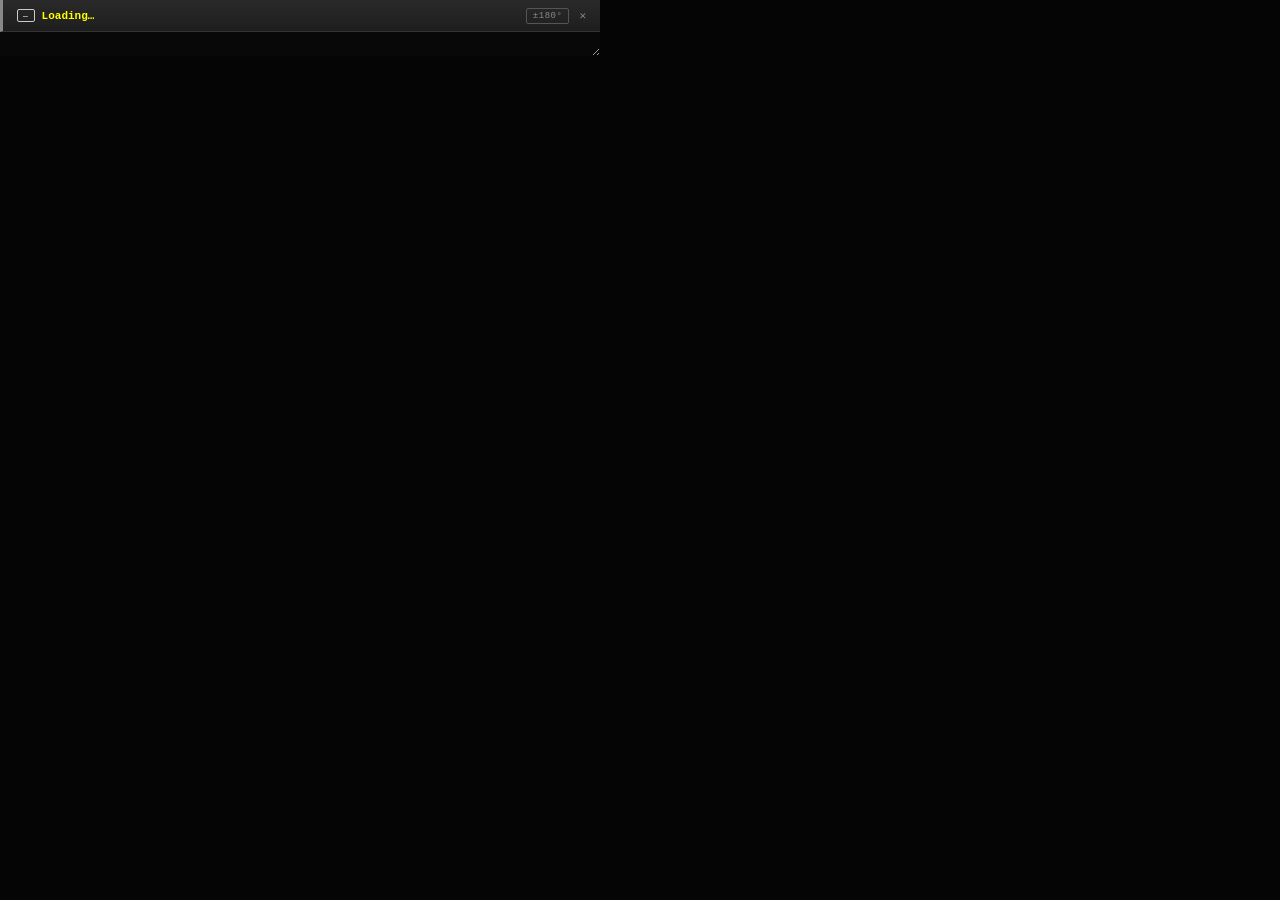
<file: static/detached.html>
<!doctype html>
<html lang="en">
<head>
    <meta charset="UTF-8">
    <meta name="viewport" content="width=device-width, initial-scale=1.0">
    <title>Device Window</title>
    <script src="https://d3js.org/d3.v7.min.js"></script>
    <link rel="stylesheet" href="/static/styles.css">
    <style>
        body {
            overflow: auto;
            height: auto;
            min-height: 100vh;
        }
        #detached-window {
            position: relative;
            width: 100%;
            min-width: 280px;
            box-shadow: none;
            border: none;
            border-radius: 0;
        }
        #detached-window .window-header {
            position: sticky;
            top: 0;
            z-index: 100;
            cursor: default;
        }
        #detached-window .window-content {
            max-height: none;
            overflow-y: visible;
        }
        #detached-badge-row {
            display: flex;
            align-items: center;
            gap: 7px;
            min-width: 0;
            flex: 1;
        }
    </style>
</head>
<body>
    <div id="detached-window" class="window">
        <div class="window-header" id="detached-header" style="border-left: 3px solid #888;">
            <span id="detached-badge-row">
                <span id="detached-type-badge" class="dev-type-badge">—</span>
                <span id="detached-title" class="window-title">Loading…</span>
            </span>
            <span style="display:flex;gap:6px;align-items:center;flex-shrink:0;">
                <button class="ang-conv-btn" id="detached-ang-btn"
                    onclick="_toggleAngleConv()" title="Toggle angle convention">±180°</button>
                <span style="cursor:pointer;color:#888;padding:2px 4px;"
                    onclick="window.close()" title="Close">✕</span>
            </span>
        </div>
        <div class="window-content" id="detached-content"></div>
    </div>

    <!-- Shared utilities -->
    <script src="/static/utils.js"></script>

    <script>
    // ── Globals shared with the opener's window/render helpers ────────────────
    var openWindows   = {};
    var currentData   = null;
    var _use360Lag    = true;

    // Device ID this popup is displaying
    window._detachedDeviceId = null;

    // ── Angle helpers (mirrors ui.js) ─────────────────────────────────────────
    function _lagAngle(deg) {
        return _use360Lag ? ((deg % 360) + 360) % 360 : deg;
    }
    function _fmtAngle(deg) {
        return _lagAngle(deg).toFixed(1) + "°";
    }
    function _toggleAngleConv() {
        window.opener._toggleAngleConv();
        // Parent will push updated content back; also sync flag immediately
        _use360Lag = !_use360Lag;
        const btn = document.getElementById("detached-ang-btn");
        if (btn) {
            btn.innerText = _use360Lag ? "360°" : "±180°";
            btn.style.color       = _use360Lag ? "#3af" : "#888";
            btn.style.borderColor = _use360Lag ? "#3af" : "#555";
        }
    }

    // ── Initialize the window from URL params ─────────────────────────────────
    window.addEventListener("load", function () {
        const params = new URLSearchParams(window.location.search);
        const id = params.get("id");
        if (!id) return;

        window._detachedDeviceId = id;
        document.title = id + " — Device Window";
        document.getElementById("detached-title").textContent = id;

        // Rename the content div BEFORE notifying parent so the parent can find it
        const safeId = id.replace(/\s+/g, "-");
        const contentEl = document.getElementById("detached-content");
        if (contentEl) contentEl.id = "win-" + safeId;

        // Notify parent — it will call _showDevice then push content
        if (window.opener && !window.opener.closed) {
            window.opener._detachedWindowReady(id, window);
        }
    });

    // Called by parent when this popup should show a device by its id
    function _showDevice(id, typeShort, typeColor) {
        window._detachedDeviceId = id;
        document.title = id + " — Device Window";
        document.getElementById("detached-title").textContent = id;
        const badge = document.getElementById("detached-type-badge");
        if (badge) {
            badge.textContent = typeShort || "—";
            badge.style.background = (typeColor || "#888") + "22";
            badge.style.color      = typeColor || "#888";
            badge.style.borderColor = (typeColor || "#888") + "44";
        }
        const hdr = document.getElementById("detached-header");
        if (hdr) hdr.style.borderLeftColor = typeColor || "#888";
    }

    // ── Proxy functions — all interactive controls forward to parent ──────────
    function toggleDevice(id)                         { window.opener.toggleDevice(id); }
    function toggleInputPolarity(nId, iId, pol)       { window.opener.toggleInputPolarity(nId, iId, pol); }
    function setSummationMode(id, mode)               { window.opener.setSummationMode(id, mode); }
    function addSummationInput(id)                    { window.opener.addSummationInput(id); }
    function breakConnection(sId, tId)               { window.opener.breakConnection(sId, tId); }
    function _generateLoadTest(id)                    { window.opener._generateLoadTest(id); }
    function startConnectionMode(id, b)               { window.opener.startConnectionMode(id, b); }
    function showPlantMenu(x, y, gx, gy, id, b)       { window.opener.showPlantMenu(x, y, gx, gy, id, b); }
    function quickAddSensor(id, t, b)                 { window.opener.quickAddSensor(id, t, b); }
    function addCTTB(id)                              { window.opener.addCTTB(id); }
    function addFTBlock(id)                           { window.opener.addFTBlock(id); }
    function addRelay(id)                             { window.opener.addRelay(id); }
    function startSecondaryConnectionMode(id)         { window.opener.startSecondaryConnectionMode(id); }
    function startSecondary2ConnectionMode(id)        { window.opener.startSecondary2ConnectionMode(id); }
    function showConfigModal(id)                      { window.opener.showConfigModal(id); }
    function showLoadConfigModal(id)                  { window.opener.showLoadConfigModal(id); }
    function rotateDevice(id, rot)                    { window.opener.rotateDevice(id, rot); }
    function showRenameDialog(id)                     { window.opener.showRenameDialog(id); }
    function deleteDevice(id)                         { window.opener.deleteDevice(id); }
    function showSerialDialog(id)                     { window.opener.showSerialDialog(id); }
    function showSerialHistory(id)                    { window.opener.showSerialHistory(id); }
    function showAnalogHistoryModal(id, keys)         { window.opener.showAnalogHistoryModal(id, keys); }
    function _openDrawingsManager(id)                 { window.opener._openDrawingsManager(id); }

    // Notes: reads textarea from this popup's DOM, not parent's
    function _saveDeviceNotes(deviceId, safeId) {
        const ta = document.getElementById("_dnotes-" + safeId);
        const notes = ta ? ta.value : "";
        window.opener._saveDeviceNotesFromPopup(deviceId, notes);
    }

    // Notify parent on close so it can re-show the local window
    window.addEventListener("beforeunload", function () {
        if (window.opener && !window.opener.closed && window._detachedDeviceId) {
            window.opener._detachedWindowClosed(window._detachedDeviceId);
        }
    });
    </script>
</body>
</html>
</file>
<file: static/styles.css>
/*
   SCADA Pro Console - Global Styles
   This file controls the "look and feel" of the application.
*/

/*
   Root layout - The 'body' is the container for everything.
   We use 'flex-direction: column' so the header stays at the top
   and the canvas-container takes up the remaining space.
*/
body {
    /* Consolas is a fixed-width font, great for alignment in data displays */
    font-family: "Consolas", "Courier New", monospace;
    margin: 0;
    /* Dark background for a high-tech "dark mode" feel */
    background-color: #050505;
    color: #ccc;
    /* Prevents the browser from showing scrollbars on the main page */
    overflow: hidden;
    height: 100vh;
    display: flex;
    flex-direction: column;
}

/*
   The Header Bar
   'z-index: 1000' ensures it stays on top of the map/drawing.
*/
#header {
    background-color: #0c0c0c;
    padding: 4px 15px;
    border-bottom: 1px solid #222;
    display: flex;
    justify-content: space-between;
    align-items: center;
    z-index: 1000;
}

h1 {
    margin: 0;
    font-size: 11px;
    color: #888;
    letter-spacing: 1px;
    text-transform: uppercase;
    font-weight: normal;
}

/*
   The main drawing area.
   'flex: 1' tells it to grow and fill all available space in the body.
*/
#canvas-container {
    flex: 1;
    position: relative;
    background-color: #080808;
    cursor: crosshair; /* Changes mouse cursor to a '+' sign over the map */
}

svg {
    width: 100%;
    height: 100%;
}

/*
   SLD (Single Line Diagram) Phase Colors
   Standard electrical colors: A=Red, B=Yellow, C=Blue
*/
.phase-a {
    stroke: #ff3333;
    filter: drop-shadow(0 0 3px #ff333388);
}
.phase-b {
    stroke: #ffff22;
    filter: drop-shadow(0 0 3px #ffff2288);
}
.phase-c {
    stroke: #3366ff;
    filter: drop-shadow(0 0 3px #3366ff88);
}
.neutral {
    stroke: #555;
    stroke-dasharray: 5, 3;
    stroke-width: 1.5px;
}

/* Primary circuit conductors */
.link-wire {
    stroke-width: 2px;
    fill: none;
    stroke-linecap: round;
}

/* Zoomed-out single-line conductor (stroke set inline from the voltage-class
   palette; this is the fallback when colour-by-voltage-class is disabled). */
.link-wire.single-line {
    stroke: #9aa;
    stroke-width: 2.5px;
    filter: drop-shadow(0 0 3px #99aaaa66);
}

/* Secondary / protection circuit wire (CT → CTTB → Relay) */
.secondary-wire {
    stroke: #bbb;
    stroke-width: 1.5px;
    stroke-dasharray: 7, 4;
    stroke-linecap: round;
    fill: none;
    filter: drop-shadow(0 0 2px #ffffff55);
}

/* 'bushing' describes the connection points on transformers/breakers */
.bushing {
    fill: #333;
    stroke: #666;
    stroke-width: 1px;
}

/* CT (Current Transformer) coils - The circles in the drawing */
.ct-coil {
    fill: none;
    stroke-width: 1.5px;
}

/* Breaker box styling */
.breaker-frame {
    fill: #000;
    stroke: #888;
    stroke-width: 1px;
}

/* The actual contact line inside the breaker */
.breaker-contact {
    stroke-width: 3px;
}

/*
   Floating Windows (The popup boxes for device data)
   'position: absolute' allows them to be moved anywhere.
*/
.window {
    position: absolute;
    width: 430px;
    min-width: 280px;
    max-width: min(600px, 96vw);
    background-color: #0e0e0e;
    border: 1px solid #3a3a3a;
    box-shadow: 0 12px 40px rgba(0, 0, 0, 0.95);
    z-index: 5000;
    display: flex;
    flex-direction: column;
    border-radius: 5px;
    overflow: hidden;
    resize: both;
}

/* The drag bar at the top of windows */
.window-header {
    background: linear-gradient(180deg, #2a2a2a 0%, #1e1e1e 100%);
    padding: 7px 10px 7px 14px;
    cursor: move;
    display: flex;
    justify-content: space-between;
    align-items: center;
    font-size: 11px;
    font-weight: bold;
    border-bottom: 1px solid #333;
    user-select: none;
    gap: 8px;
}

/* Small coloured type badge in the window header */
.dev-type-badge {
    font-size: 8px;
    font-weight: bold;
    letter-spacing: 0.8px;
    padding: 1px 5px;
    border: 1px solid;
    border-radius: 2px;
    white-space: nowrap;
    flex-shrink: 0;
}

.window-title {
    color: #ffff00;
    white-space: nowrap;
    overflow: hidden;
    text-overflow: ellipsis;
    min-width: 0;
}

.ang-conv-btn {
    background: none;
    border: 1px solid #555;
    color: #888;
    font-family: "Consolas", "Courier New", monospace;
    font-size: 9px;
    padding: 2px 6px;
    cursor: pointer;
    letter-spacing: 0.5px;
    white-space: nowrap;
    border-radius: 2px;
}
.ang-conv-btn:hover { border-color: #3af; color: #3af; }

.window-content {
    padding: 12px 14px;
    max-height: 62vh;
    overflow-y: auto;
    background: #080808;
    flex: 1;
}

/* Section labels like "DEVICE STATE" or "ENGINEERING CONTROLS" */
.section-title {
    color: #ccc;
    font-size: 9px;
    text-transform: uppercase;
    letter-spacing: 1px;
    border-bottom: 1px solid #333;
    margin: 14px 0 5px 0;
    padding-bottom: 3px;
}

/* A single row of data (label on left, value on right) */
.stat-row {
    display: flex;
    justify-content: space-between;
    font-size: 11px;
    margin-bottom: 2px;
    border-bottom: 1px solid #0f0f0f;
    padding: 2px 0;
    transition: background 0.1s;
}
.stat-row:hover { background: #111; }

.stat-label {
    color: #777;
}

.stat-value {
    color: #0f0;
    font-family: monospace;
}

/* ── Connections editor (device window) ───────────────────────────────────── */
.conn-block {
    display: flex;
    flex-direction: column;
    gap: 2px;
    font-family: "Consolas", "Courier New", monospace;
    margin-bottom: 4px;
}
.conn-sub {
    display: flex;
    align-items: center;
    justify-content: space-between;
    font-size: 8px;
    letter-spacing: 1px;
    color: #6a7a8a;
    margin-top: 8px;
    border-bottom: 1px solid #1a1a1a;
    padding-bottom: 2px;
}
.conn-row {
    display: flex;
    align-items: center;
    gap: 6px;
    padding: 2px 0;
    font-size: 11px;
    color: #cdd;
}
.conn-tag {
    flex: 0 0 30px;
    font-size: 8px;
    color: #7a8a9a;
    text-align: center;
    border: 1px solid #2a3540;
    border-radius: 2px;
    padding: 1px 0;
}
.conn-dev { flex: 1 1 auto; min-width: 0; overflow: hidden; text-overflow: ellipsis; }
.conn-dev.conn-none { color: #a86; font-style: italic; }
.conn-term { flex: 1 1 auto; color: #dbe; }
.conn-term b { color: #fff; }

.conn-sign {
    flex: 0 0 20px;
    height: 18px;
    background: #0d0d0d;
    border: 1px solid #333;
    font-weight: bold;
    font-size: 12px;
    cursor: pointer;
    border-radius: 2px;
    line-height: 1;
}
.conn-x {
    flex: 0 0 18px;
    height: 18px;
    background: #1a0808;
    border: 1px solid #4a2020;
    color: #c66;
    font-size: 10px;
    cursor: pointer;
    border-radius: 2px;
    line-height: 1;
    padding: 0;
}
.conn-x:hover { border-color: #f55; color: #f88; }

.conn-add {
    margin-top: 3px;
    background: #0a1f14;
    border: 1px solid #1f6b47;
    color: #3fdc8f;
    font-family: inherit;
    font-size: 9px;
    letter-spacing: 0.5px;
    padding: 4px 6px;
    cursor: pointer;
    border-radius: 2px;
}
.conn-add:hover { background: #0f3020; }
.conn-addrow { display: flex; gap: 4px; }
.conn-addrow .conn-add { flex: 1; text-align: center; }

.conn-modes { display: flex; gap: 3px; }
.conn-mode {
    background: #0d0d0d;
    border: 1px solid #2a2a2a;
    color: #667;
    font-family: inherit;
    font-size: 8px;
    padding: 1px 6px;
    cursor: pointer;
    border-radius: 2px;
}
.conn-mode.on { border-color: #3af; color: #3af; background: #04121c; }

.conn-trace {
    display: flex;
    flex-wrap: wrap;
    align-items: center;
    gap: 3px;
    font-size: 10px;
    padding: 2px 0;
    line-height: 1.6;
}
.trace-hop { color: #9ab; }
.trace-arrow { color: #556; }
.trace-prim { color: #3fdc8f; font-weight: bold; margin-left: 3px; }
.trace-kv {
    color: #cdd;
    background: #142028;
    border: 1px solid #2a3a44;
    border-radius: 2px;
    padding: 0 4px;
    font-size: 9px;
}

/* ── Inline device-parameter form ─────────────────────────────────────────── */
.win-params { display: flex; flex-direction: column; gap: 3px; }

.cfg-row {
    display: flex;
    align-items: center;
    gap: 8px;
    padding: 2px 0;
    border-bottom: 1px solid #101010;
}
.cfg-row > label {
    flex: 1 1 auto;
    min-width: 0;
    font-size: 10px;
    color: #888;
}
.cfg-input {
    flex: 0 0 42%;
    box-sizing: border-box;
    background: #111;
    border: 1px solid #333;
    color: #eee;
    font-family: "Consolas", "Courier New", monospace;
    font-size: 10px;
    padding: 3px 6px;
    border-radius: 2px;
}
.cfg-input:focus { border-color: #3af; outline: none; }
select.cfg-input { flex-basis: 52%; }

.cfg-check-row {
    display: flex;
    align-items: center;
    gap: 7px;
    padding: 3px 0;
    border-bottom: 1px solid #101010;
    font-size: 10px;
    color: #bbb;
    cursor: pointer;
}
.cfg-check-row input { accent-color: #0a0; margin: 0; }

.cfg-subhead {
    font-size: 9px;
    color: #0af;
    letter-spacing: 1px;
    margin-top: 12px;
    border-top: 1px solid #1a1a1a;
    padding-top: 8px;
}

.cfg-apply {
    width: 100%;
    margin-top: 10px;
    background: #001a00;
    color: #0f0;
    border: 1px solid #0a0;
    font-family: "Consolas", "Courier New", monospace;
    font-size: 10px;
    letter-spacing: 1px;
    padding: 6px;
    cursor: pointer;
    border-radius: 2px;
}
.cfg-apply:hover { background: #003000; }
.cfg-apply:disabled { opacity: 0.6; cursor: default; }

/* ── Device drawings strip (inside device info windows) ─────────────────────── */
.device-drawing-strip {
    display: flex;
    flex-wrap: wrap;
    gap: 5px;
    padding: 5px 0;
    min-height: 22px;
    align-items: center;
}

.drawing-chip {
    display: inline-flex;
    align-items: center;
    gap: 4px;
    padding: 3px 9px 3px 7px;
    background: #0a0a18;
    border: 1px solid #1a1a3a;
    border-radius: 3px;
    font-size: 9px;
    color: #88a;
    transition: background 0.12s, border-color 0.12s;
    max-width: 200px;
    overflow: hidden;
}
.drawing-chip:hover {
    background: #10102a;
    border-color: #3a3a6a;
    color: #aaf;
}
.drawing-chip-icon { font-size: 10px; flex-shrink: 0; }
.drawing-chip-title {
    white-space: nowrap;
    overflow: hidden;
    text-overflow: ellipsis;
    min-width: 0;
}
.drawing-chip-rev {
    flex-shrink: 0;
    color: #446;
    font-size: 8px;
    background: #0d0d20;
    border: 1px solid #1a1a2a;
    padding: 0 4px;
    border-radius: 2px;
}

/*
   Context Menu (Right-click menu)
   Hidden by default (display: none)
*/
#context-menu {
    position: absolute;
    display: none;
    background: #222;
    border: 1px solid #555;
    z-index: 10000;
    box-shadow: 5px 5px 15px rgba(0, 0, 0, 0.5);
    min-width: 180px;
    max-height: 72vh;
    overflow-y: auto;
}

.menu-item {
    padding: 8px 15px;
    cursor: pointer;
    font-size: 12px;
    color: #ddd;
}

.menu-item:hover {
    background: #333;
    color: #fff;
    border-left: 3px solid #ffff00; /* Highlight bar on the left */
}

/*
   Config Modal (The centered popup for editing)
*/
.config-modal {
    position: fixed;
    top: 50%;
    left: 50%;
    transform: translate(-50%, -50%);
    background: #111;
    border: 2px solid #ffff00;
    z-index: 11000;
    display: none;
    flex-direction: column;
    min-width: 320px;
    max-width: min(500px, 92vw);
    max-height: 85vh;
    overflow: hidden;
}

/* Input fields inside the modal */
.config-modal input,
.config-modal select {
    background: #000;
    color: #0f0;
    border: 1px solid #444;
    padding: 5px;
    font-family: inherit;
}

/* Buttons inside the modal */
.config-modal button {
    background: #222;
    color: #ffff00;
    border: 1px solid #ffff00;
    padding: 8px;
    cursor: pointer;
    font-weight: bold;
}

/* Text labels for devices on the map */
.node text {
    font-size: 11px;
    fill: #fff;
    text-anchor: middle;
    font-weight: bold;
    pointer-events: none;
    letter-spacing: 0.04em;
}

/* Dark pill behind each device label so it reads cleanly over wires/nodes */
.label-bg {
    fill: rgba(0, 0, 0, 0.82);
    stroke: #333;
    stroke-width: 0.5px;
    pointer-events: none;
}

/*
   The 'Hit-box' - An invisible area that makes small objects easier to click.
   We set it to 'fill: transparent' and 'pointer-events: all' so it's
   invisible to the eye but detectable by the mouse.
*/
.node-hitbox {
    fill: transparent;
    pointer-events: all;
    cursor: pointer;
}

/* Command buttons (Trip/Close) */
.cmd-btn {
    margin-top: 15px;
    background: #333;
    color: #0f0;
    border: 1px solid #0f0;
    padding: 8px;
    cursor: pointer;
    font-family: inherit;
    font-weight: bold;
    width: 100%;
}

.cmd-btn.open-state {
    color: #f00;
    border-color: #f00;
}

/* Engineering Action Buttons - For configuration tasks */
.eng-btn {
    margin-top: 5px;
    background: #1a1a1a;
    color: #ffff00;
    border: 1px solid #444;
    padding: 6px;
    cursor: pointer;
    font-family: inherit;
    font-size: 10px;
    font-weight: bold;
    width: 100%;
    text-align: left;
    display: flex;
    justify-content: space-between;
}

.eng-btn:hover {
    background: #222;
    border-color: #ffff00;
}

/* Status Bar for "Connection Mode" */
#status-bar {
    position: fixed;
    bottom: 0;
    left: 0;
    right: 0;
    background: #ffff00;
    color: #000;
    padding: 5px 20px;
    font-size: 11px;
    font-weight: bold;
    display: none; /* Hidden by default */
    z-index: 10000;
}

/* Specific sensor wiring colors */
.ct-wire {
    stroke: #ffff22;
    stroke-width: 1.5px;
    stroke-dasharray: 6, 3;
    stroke-linecap: round;
    fill: none;
    filter: drop-shadow(0 0 2px #ffff2255);
}

.vt-wire {
    stroke: #ff3333;
    stroke-width: 1.5px;
    stroke-dasharray: 6, 3;
    stroke-linecap: round;
    fill: none;
    filter: drop-shadow(0 0 2px #ff333355);
}

.vt2-wire {
    stroke: #ff9933;
    stroke-width: 1.5px;
    stroke-dasharray: 3, 3;
    stroke-linecap: round;
    fill: none;
    filter: drop-shadow(0 0 2px #ff993355);
}

/* ── Measurement Wizard ───────────────────────────────────────────── */

.measure-wizard {
    position: fixed;
    top: 50%;
    left: 50%;
    transform: translate(-50%, -50%);
    background: #111;
    border: 2px solid #ffff00;
    z-index: 11000;
    display: none;
    flex-direction: column;
    width: 740px;
    max-height: 82vh;
}

.wizard-header {
    background: #1a1a1a;
    padding: 9px 14px;
    border-bottom: 1px solid #333;
    display: flex;
    justify-content: space-between;
    align-items: center;
    font-size: 12px;
    font-weight: bold;
    color: #ffff00;
    letter-spacing: 2px;
    flex-shrink: 0;
}

.wizard-close-btn {
    background: none;
    border: 1px solid #555;
    color: #888;
    cursor: pointer;
    padding: 2px 7px;
    font-size: 12px;
    font-family: inherit;
}

.wizard-close-btn:hover { border-color: #f00; color: #f00; }

.wizard-body {
    flex: 1;
    overflow-y: auto;
    padding: 10px 14px;
    background: #0a0a0a;
}

.wizard-footer {
    padding: 8px 14px;
    border-top: 1px solid #333;
    display: flex;
    gap: 8px;
    align-items: center;
    background: #111;
    flex-shrink: 0;
}

.wizard-footer button {
    background: #1a1a1a;
    color: #ffff00;
    border: 1px solid #ffff00;
    padding: 5px 14px;
    cursor: pointer;
    font-family: inherit;
    font-size: 11px;
    font-weight: bold;
    letter-spacing: 1px;
}

.wizard-footer button:hover { background: #2a2a2a; }

.wizard-footer .wiz-secondary {
    color: #666;
    border-color: #444;
}

.wizard-footer .wiz-secondary:hover { color: #aaa; border-color: #666; background: #181818; }

.wizard-footer .wiz-save {
    color: #0f0;
    border-color: #0f0;
}

.wizard-footer .wiz-save:hover { background: #001800; }

/* Step 1 — device selection table */
.wizard-select-table {
    width: 100%;
    border-collapse: collapse;
    font-size: 11px;
}

.wizard-select-table th {
    background: #181818;
    color: #ffff00;
    font-size: 10px;
    letter-spacing: 1px;
    padding: 6px 10px;
    text-align: left;
    border-bottom: 1px solid #333;
    position: sticky;
    top: 0;
    z-index: 1;
}

.wizard-select-table td {
    padding: 5px 10px;
    border-bottom: 1px solid #161616;
    color: #ccc;
}

.wizard-select-table tr:hover td { background: #141414; }

.wizard-select-table input[type=checkbox] { cursor: pointer; accent-color: #ffff00; }

/* Step 2 — per-device measurement blocks */
.wizard-device-block {
    border: 1px solid #252525;
    margin-bottom: 10px;
}

.wizard-device-hdr {
    background: #181818;
    padding: 5px 10px;
    display: flex;
    justify-content: space-between;
    align-items: baseline;
    border-bottom: 1px solid #2a2a2a;
}

.wizard-dev-id { color: #ffff00; font-size: 11px; font-weight: bold; }
.wizard-dev-type { color: #666; font-size: 10px; }

.wizard-entry-table {
    width: 100%;
    border-collapse: collapse;
    font-size: 11px;
}

.wizard-entry-table th {
    background: #111;
    color: #555;
    font-size: 9px;
    letter-spacing: 1px;
    padding: 4px 10px;
    text-align: left;
    border-bottom: 1px solid #1e1e1e;
}

.wizard-entry-table td {
    padding: 3px 10px;
    border-bottom: 1px solid #111;
    vertical-align: middle;
}

.wiz-col-label { color: #777; width: 38%; }
.wiz-col-pred  { color: #3af; font-family: monospace; width: 28%; }
.wiz-col-input { width: 34%; }

.wizard-meas-input {
    background: #000;
    color: #0f0;
    border: 1px solid #2a2a2a;
    padding: 3px 6px;
    font-family: inherit;
    font-size: 11px;
    width: 100%;
    box-sizing: border-box;
}

.wizard-meas-input:focus { border-color: #ffff00; outline: none; }
.wizard-meas-input.has-value { border-color: #0a3a0a; }

/* ── Field Report ─────────────────────────────────────────────────────────── */

.report-device-block {
    border: 1px solid #1e1e1e;
    margin-bottom: 14px;
    background: #090909;
}

.report-device-hdr {
    background: #141414;
    padding: 6px 12px;
    display: flex;
    justify-content: space-between;
    align-items: center;
    border-bottom: 1px solid #2a2a2a;
    gap: 12px;
}

.report-dev-id  { color: #ffff00; font-size: 12px; font-weight: bold; flex: 1; }
.report-dev-type { color: #666; font-size: 10px; }

.report-table {
    width: 100%;
    border-collapse: collapse;
    font-size: 10px;
}

.report-table th {
    background: #0e0e0e;
    color: #555;
    font-size: 9px;
    letter-spacing: 1px;
    padding: 4px 8px;
    text-align: left;
    border-bottom: 1px solid #1e1e1e;
}

.report-table td { padding: 3px 8px; border-bottom: 1px solid #111; vertical-align: middle; }
.report-table tr:hover td { background: #0f0f0f; }

.report-td-label  { color: #777; width: 160px; }
.report-td-pred   { color: #3af; font-family: monospace; width: 110px; }
.report-td-meas   { color: #0f0; font-family: monospace; font-weight: bold; width: 110px; }
.report-td-raw    { color: #555; font-family: monospace; font-size: 9px; width: 110px; }
.report-td-delta  { color: #aaa; font-family: monospace; width: 90px; }
.report-td-pct    { color: #aaa; font-family: monospace; width: 70px; }
.report-td-status { width: 80px; }

.report-status-badge {
    display: inline-block;
    padding: 1px 6px;
    font-size: 9px;
    font-weight: bold;
    letter-spacing: 1px;
    border-radius: 2px;
}

.report-status-pass  { background: #002200; color: #0f0; border: 1px solid #0a0; }
.report-status-warn  { background: #1a1000; color: #fa0; border: 1px solid #a70; }
.report-status-fault { background: #220000; color: #f44; border: 1px solid #a00; }
.report-status-info  { background: #001133; color: #3af; border: 1px solid #069; }

.report-sanity-section {
    padding: 8px 12px;
    background: #060606;
    border-top: 1px solid #161616;
}

.report-sanity-title {
    font-size: 9px;
    color: #444;
    letter-spacing: 1px;
    text-transform: uppercase;
    margin-bottom: 6px;
}

.report-sanity-grid {
    display: flex;
    flex-wrap: wrap;
    gap: 6px;
}

.report-sanity-item {
    display: flex;
    gap: 6px;
    align-items: center;
    background: #0d0d0d;
    border: 1px solid #1a1a1a;
    padding: 3px 8px;
    font-size: 10px;
}

.report-sanity-label { color: #555; }
.report-sanity-msg   { color: #aaa; }

.report-sub-section {
    padding: 6px 12px;
    border-top: 1px solid #111;
    background: #070707;
}

.report-sub-row {
    display: flex;
    align-items: center;
    padding: 2px 0;
    font-size: 10px;
    gap: 4px;
}
/* Splash Screen */
#splash-screen {
    position: fixed;
    top: 0;
    left: 0;
    width: 100vw;
    height: 100vh;
    background: #050505;
    z-index: 20000;
    display: flex;
    flex-direction: column;
    justify-content: center;
    align-items: center;
    transition: opacity 0.8s ease-out, visibility 0.8s;
}

.splash-logo-container {
    transform: scale(3);
    margin-bottom: 80px;
}

.splash-text {
    color: #0f0;
    font-family: monospace;
    font-size: 12px;
    letter-spacing: 4px;
    text-transform: uppercase;
    animation: blink 1.5s infinite;
}

@keyframes blink {
    0%, 100% { opacity: 1; }
    50% { opacity: 0.3; }
}

.rescan-btn {
    padding: 3px 8px;
    font-size: 10px;
}

/* ── Tests ────────────────────────────────────────────────────────────────── */

.test-row {
    padding: 10px 14px;
    border-bottom: 1px solid #111;
    cursor: pointer;
    transition: background 0.1s;
}

.test-row:hover { background: #0f0f0f; }

.test-row-active {
    background: #001a00 !important;
    border-left: 2px solid #0f0;
}

.test-row-name {
    font-size: 12px;
    color: #ddd;
    margin-bottom: 3px;
}

.test-row-meta {
    font-size: 10px;
    color: #555;
}

/* ── Site Selector ────────────────────────────────────────────────────────── */

.site-row {
    padding: 10px 14px;
    border-bottom: 1px solid #111;
    cursor: pointer;
    transition: background 0.1s;
}

.site-row:hover { background: #0f0f0f; }

.site-row-active {
    background: #001a00 !important;
    border-left: 2px solid #0f0;
}

.site-row-name {
    font-size: 13px;
    color: #eee;
    letter-spacing: 1px;
    margin-bottom: 3px;
}

.site-row-meta {
    font-size: 10px;
    color: #555;
}

/* ── Config modal sub-sections (draggable header + scrollable body) ─────── */

.config-modal-header {
    padding: 8px 12px;
    background: #1a1a1a;
    border-bottom: 1px solid #333;
    display: flex;
    justify-content: space-between;
    align-items: center;
    cursor: move;
    flex-shrink: 0;
    user-select: none;
    font-size: 11px;
    font-weight: bold;
    color: #ffff00;
    letter-spacing: 1px;
}

.config-modal-header .modal-close {
    cursor: pointer;
    color: #555;
    font-size: 11px;
    padding: 0 4px;
}

.config-modal-header .modal-close:hover { color: #f00; }

.config-modal-body {
    flex: 1;
    overflow-y: auto;
    padding: 12px 16px;
    display: flex;
    flex-direction: column;
    gap: 4px;
}

.config-modal-footer {
    padding: 8px 16px;
    border-top: 1px solid #222;
    display: flex;
    gap: 10px;
    flex-shrink: 0;
    background: #111;
}

/* ── Minimap (bottom-left corner) ──────────────────────────────────────── */

#minimap-container {
    position: absolute;
    bottom: 16px;
    left: 16px;
    z-index: 4000;
    background: rgba(8, 8, 8, 0.93);
    border: 1px solid #333;
    display: flex;
    flex-direction: column;
    user-select: none;
}

#minimap-header {
    display: flex;
    justify-content: space-between;
    align-items: center;
    padding: 3px 7px;
    border-bottom: 1px solid #222;
    font-family: "Consolas", "Courier New", monospace;
    font-size: 10px;
    letter-spacing: 1px;
    color: #555;
    cursor: default;
}

#minimap-toggle {
    background: none;
    border: none;
    color: #444;
    font-size: 13px;
    line-height: 1;
    cursor: pointer;
    padding: 0 2px;
    font-family: inherit;
}

#minimap-toggle:hover { color: #ffff00; }

#minimap-body { display: block; }

#minimap-svg {
    display: block;
    cursor: crosshair;
}

#minimap-svg:hover { background: rgba(255,255,255,0.02); }

/* ── Canvas overlay controls (bottom-right corner) ─────────────────────── */

#canvas-controls {
    position: absolute;
    bottom: 40px;
    right: 16px;
    z-index: 4000;
    display: flex;
    flex-direction: column;
    gap: 4px;
    align-items: flex-end;
    pointer-events: none;
    transition: right 0.2s;
}

#canvas-controls > * { pointer-events: all; }

.canvas-ctrl-row {
    display: flex;
    gap: 3px;
    align-items: center;
}

.canvas-btn {
    background: rgba(8,8,8,0.93);
    border: 1px solid #333;
    color: #777;
    font-family: "Consolas", "Courier New", monospace;
    font-size: 11px;
    padding: 5px 11px;
    cursor: pointer;
    letter-spacing: 1px;
    min-width: 34px;
    text-align: center;
}

.canvas-btn:hover {
    border-color: #ffff00;
    color: #ffff00;
    background: rgba(20,20,8,0.97);
}

.find-wrap { position: relative; }

#find-device-input {
    background: rgba(8,8,8,0.93);
    border: 1px solid #333;
    color: #0f0;
    font-family: "Consolas", "Courier New", monospace;
    font-size: 11px;
    padding: 5px 8px;
    width: 170px;
    outline: none;
}

#find-device-input:focus { border-color: #0f0; }
#find-device-input::placeholder { color: #2a2a2a; }

#find-device-results {
    position: absolute;
    bottom: calc(100% + 2px);
    right: 0;
    background: #111;
    border: 1px solid #444;
    min-width: 230px;
    max-height: 230px;
    overflow-y: auto;
    z-index: 4500;
    display: none;
}

.find-result-item {
    padding: 5px 12px;
    font-size: 11px;
    cursor: pointer;
    color: #bbb;
    border-bottom: 1px solid #181818;
    display: flex;
    justify-content: space-between;
    align-items: center;
}

.find-result-item:hover { background: #1a1a1a; color: #ffff00; }

.find-result-type { color: #3a3a3a; font-size: 9px; }

/* ── All Devices slide-in panel (left edge of canvas) ───────────────────── */

/* ── Selection Panel (slide-in from left) ───────────────────────────────── */

#selection-panel {
    position: absolute;
    top: 0;
    left: -250px;
    width: 230px;
    height: 100%;
    background: #0c0c0c;
    border-right: 1px solid #1c1c1c;
    z-index: 3600;
    display: flex;
    flex-direction: column;
    transition: left 0.18s ease;
    box-shadow: 4px 0 24px rgba(0,0,0,0.7);
}

#selection-panel.open { left: 0; }

#sel-header {
    padding: 8px 12px;
    background: #111;
    border-bottom: 1px solid #1c1c1c;
    display: flex;
    justify-content: space-between;
    align-items: center;
    font-size: 10px;
    color: #ffff00;
    letter-spacing: 1px;
    user-select: none;
    flex-shrink: 0;
}

#sel-count-badge { color: #555; font-size: 9px; }
#sel-close { cursor: pointer; color: #555; font-size: 11px; }
#sel-close:hover { color: #f00; }

#sel-controls {
    padding: 8px 10px;
    display: flex;
    flex-direction: column;
    gap: 6px;
    flex-shrink: 0;
}

.sel-row { display: flex; gap: 6px; align-items: center; }

.sel-btn {
    background: rgba(8,8,8,0.93);
    border: 1px solid #333;
    color: #777;
    font-family: "Consolas", "Courier New", monospace;
    font-size: 10px;
    padding: 5px 10px;
    cursor: pointer;
    letter-spacing: 1px;
    flex: 1;
}

.sel-btn:hover { border-color: #ffff00; color: #ffff00; }

.sel-btn-action {
    border-color: #444;
    color: #aaa;
    width: 100%;
}

.sel-btn-action:hover { border-color: #ffff00; color: #ffff00; }

#sel-test-picker {
    flex: 1;
    background: #0c0c0c;
    border: 1px solid #333;
    color: #888;
    font-family: "Consolas", "Courier New", monospace;
    font-size: 10px;
    padding: 4px 6px;
    outline: none;
    min-width: 0;
}

#sel-test-picker:focus { border-color: #ffff00; }

.sel-divider { border-top: 1px solid #181818; flex-shrink: 0; }

/* Pick list — grows to fill available space */
#sel-pick-list {
    flex: 1;
    overflow-y: auto;
    min-height: 0;
}

.sel-list-group {
    padding: 4px 10px 2px;
    font-size: 9px;
    color: #3a3a3a;
    letter-spacing: 1px;
    background: #0a0a0a;
    border-top: 1px solid #161616;
    user-select: none;
}

.sel-list-item {
    display: flex;
    align-items: center;
    gap: 7px;
    padding: 5px 12px;
    font-size: 11px;
    cursor: pointer;
    color: #555;
    border-bottom: 1px solid #101010;
    user-select: none;
}

.sel-list-item:hover { background: #141414; color: #999; }

.sel-item-on { color: #ffff00 !important; background: #111 !important; }
.sel-item-on:hover { background: #181800 !important; }

.sel-list-check { font-size: 10px; flex-shrink: 0; width: 10px; }
.sel-list-id { overflow: hidden; text-overflow: ellipsis; white-space: nowrap; flex: 1; }
.sel-list-empty { padding: 12px; font-size: 10px; color: #333; text-align: center; }

#sel-footer {
    padding: 8px 10px;
    display: flex;
    flex-direction: column;
    gap: 5px;
    flex-shrink: 0;
}

#sel-tip {
    font-size: 9px;
    color: #2a2a2a;
    letter-spacing: 0.5px;
    text-align: center;
}

/* canvas-btn active state when selection panel is open */
#sel-mode-btn.active {
    border-color: #ffff00;
    color: #ffff00;
}

/* ── Node selection highlight & dim ─────────────────────────────────────── */

.node-selected .node-hitbox {
    stroke: #ffff00 !important;
    stroke-width: 3 !important;
    fill: rgba(255,255,0,0.05) !important;
    filter: drop-shadow(0 0 8px rgba(255,255,0,0.5));
}

.node-dimmed {
    opacity: 0.18;
}

/* ── All Devices Panel ───────────────────────────────────────────────────── */

#all-devices-panel {
    position: absolute;
    top: 0;
    left: -272px;
    width: 272px;
    height: 100%;
    background: #0c0c0c;
    border-right: 1px solid #1c1c1c;
    z-index: 3500;
    display: flex;
    flex-direction: column;
    transition: left 0.18s ease;
    box-shadow: 4px 0 24px rgba(0,0,0,0.7);
}

#all-devices-panel.open { left: 0; }

#adp-header {
    padding: 8px 12px;
    background: #111;
    border-bottom: 1px solid #1c1c1c;
    display: flex;
    justify-content: space-between;
    align-items: center;
    font-size: 10px;
    color: #ffff00;
    letter-spacing: 1px;
    flex-shrink: 0;
    user-select: none;
}

#adp-count { color: #444; font-size: 9px; margin-left: 5px; }
#adp-close { cursor: pointer; color: #555; font-size: 11px; }
#adp-close:hover { color: #f00; }

#all-devices-list { flex: 1; overflow-y: auto; padding: 2px 0; }

.adp-group {
    padding: 5px 10px 3px;
    font-size: 9px;
    color: #3a3a3a;
    letter-spacing: 1px;
    background: #0a0a0a;
    border-top: 1px solid #161616;
    text-transform: uppercase;
}

.adp-item {
    padding: 5px 14px;
    font-size: 11px;
    cursor: pointer;
    color: #888;
    display: flex;
    justify-content: space-between;
    align-items: center;
    border-bottom: 1px solid #101010;
}

.adp-item:hover { background: #181818; color: #ffff00; }
.adp-item-id { flex: 1; overflow: hidden; text-overflow: ellipsis; white-space: nowrap; }
.dc-wire { stroke: #ff8800; stroke-width: 1.5; stroke-dasharray: 4,3; fill: none; }
.trip-wire { stroke: #ff4444; stroke-width: 1.5; stroke-dasharray: 4,3; fill: none; }
.close-wire { stroke: #44ff44; stroke-width: 1.5; stroke-dasharray: 4,3; fill: none; }

/* Invisible wide stroke used as right-click hit area on wires */
.wire-hit {
  fill: none;
  stroke: rgba(255,255,255,0.01);
  stroke-width: 14px;
  cursor: context-menu;
  pointer-events: stroke;
}

.wire-bend-handle {
  fill: rgba(30,30,30,0.85);
  stroke: #666;
  stroke-width: 1.5px;
  cursor: grab;
  opacity: 0;
  transition: opacity 0.15s;
  pointer-events: all;
}
.wire-bend-handle:hover,
.wire-bend-handle.dragging {
  opacity: 1 !important;
  stroke: #88aaff;
  fill: #223;
  cursor: grabbing;
}
#links:hover .wire-bend-handle {
  opacity: 0.7;
}
</file>
